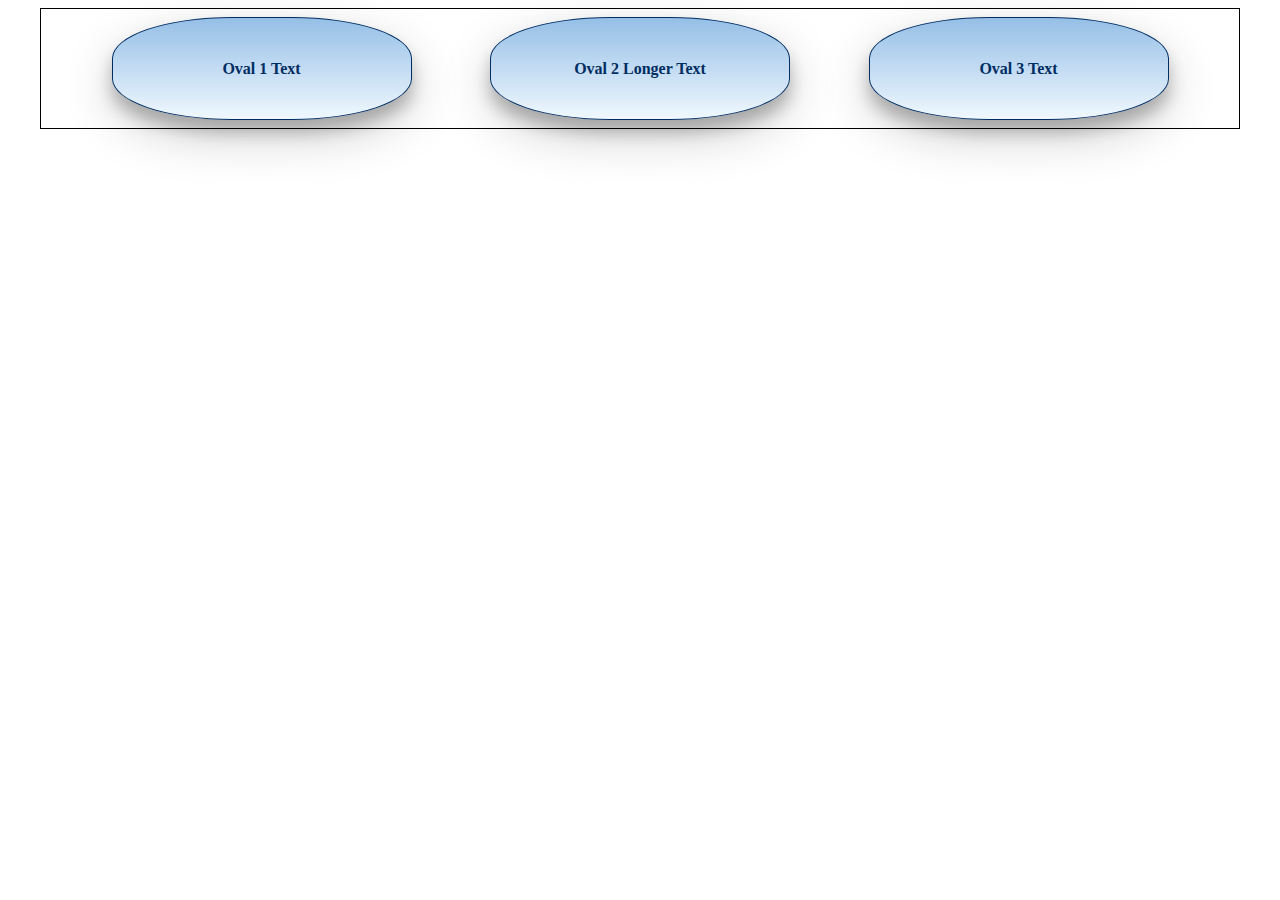
<file: oval.html>
<!doctype html>
<html lang="en">
<head>
  <meta charset="utf-8">
  <meta name="viewport" content="width=device-width, initial-scale=1.0">
  <title>Flex Ovals</title>
<style>
html {
  box-sizing: border-box;
}
*, *:before, *:after {
  box-sizing: inherit;
}
.oval {
  display: flex;
  flex-flow: row nowrap; /*nowrap is otional (use min-width on li with wrap)*/
  justify-content: space-evenly;
  max-width: 1200px;
  margin: 0 auto;
  padding: 0;
  list-style: none;
  border: 1px solid;
}
.oval li {
  display: flex;
  flex: 1 1 30%;
  align-items: center;
  /*min-width: 140px; /*optional (remove if using nowrap)*/
  max-width: 300px; /*optional*/
  margin: .5em;
  border-radius: 40% 40% 40% 40%;
  border: 1px solid #002d62;
  background: linear-gradient(to bottom, #95bfe6, aliceblue);
  box-shadow: 0 12px 16px 0 rgba(0,0,0,0.24),0 17px 50px 0 rgba(0,0,0,0.19);
}
.oval li a {
  display: block;
  width: 100%;
  padding: 3.25vw .5em;
  text-align: center;
  border-radius: 50%;
  color: #002d62;
  font-weight: 600;
  text-decoration: none;
}
.oval li a:hover {
  background: lightblue
}
</style>

</head>
<body>

<ul class="oval">
  <li><a href="#">Oval 1 Text</a></li>
  <li><a href="#">Oval 2 Longer Text</a></li>
  <li><a href="#">Oval 3 Text</a></li>
</ul>

</body>
</html>
</file>
